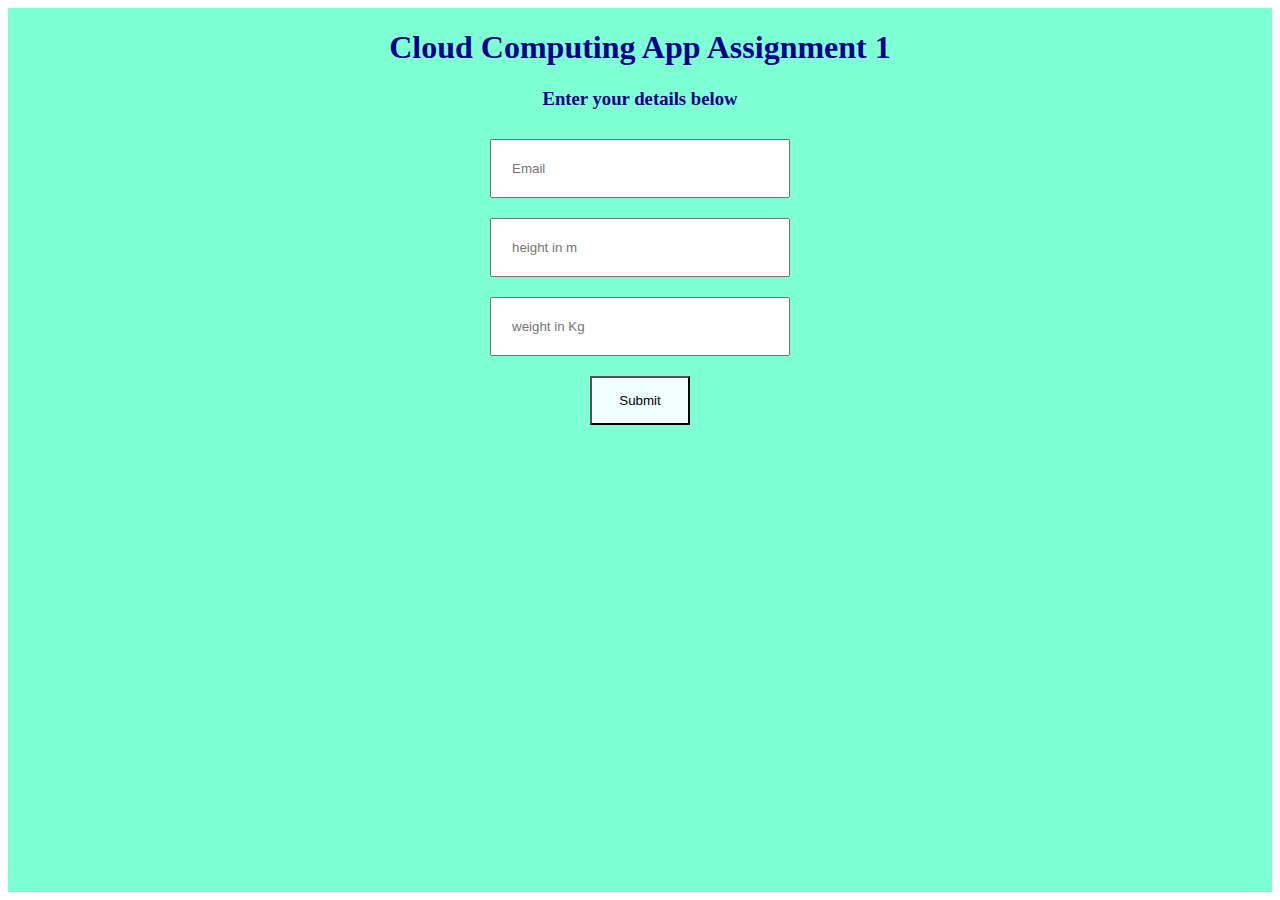
<file: templates/index.html>
<!DOCTYPE>
<html lang="en">
    <title> Data Collector App </title>

    <head>
        <link href="../static/main.css" rel="stylesheet">
    </head>

    <body>
        <div class="container">
            <h1> Cloud Computing App Assignment 1</h1>
            <h3>Enter your details below</h3>
            <form action="{{url_for('success')}}" method="POST">
                <input title="Email" placeholder="Email" type="email" name="user_email" required> <br>
                <input title="height" placeholder="height in m" step="any" type="number" name="user_height" required min="1"> <br>
                <input title="weight" placeholder="weight in Kg" step="any" type="number" name="user_weight" required min="0"> <br>
                <button type="submit">Submit</button>
            </form>
        </div>
    </body>
</html>
</file>
<file: static/main.css>
.container {
    margin: 0 auto;
    width: 100%;
    height: 100%;
    background-color: aquamarine;
    color: darkblue;
    overflow: hidden;
    text-align: center;
}

.container input {
    width: 300px;
    padding: 20px;
    margin: 10px;
    transition: all 0.4s ease-in-out;
}

.container button {
    width: 100px;
    padding: 15px;
    background-color: azure;
    margin: 10px;
}
</file>
